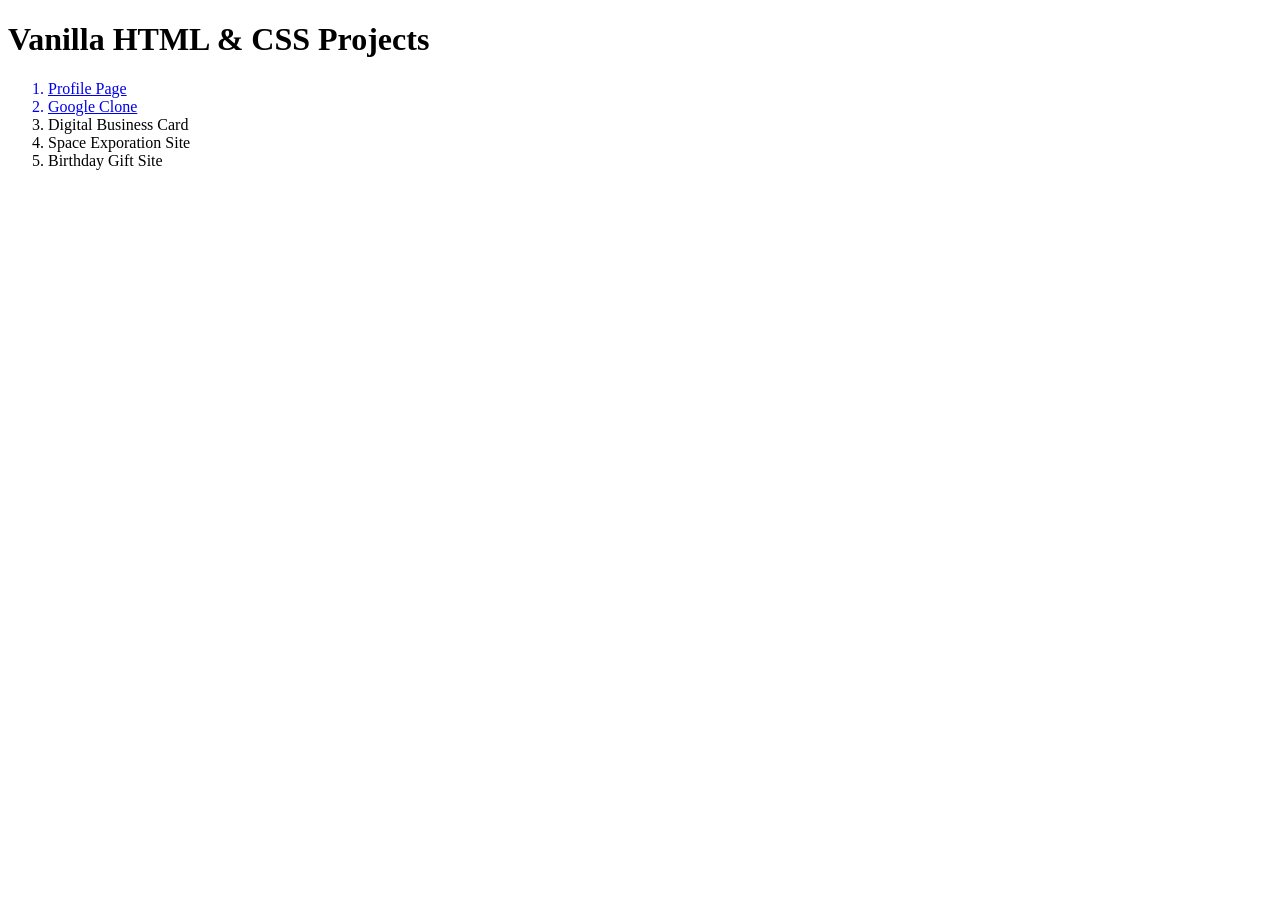
<file: index.html>
<!doctype html>
<html lang="en">
    <head>
        <meta charset="UTF-8" />
        <meta name="viewport" content="width=device-width, initial-scale=1.0" />
        <title>Vanilla HTML & CSS Projects</title>
    </head>
    <body>
        <h1>Vanilla HTML & CSS Projects</h1>
        <ol>
            <a href="./src/profile-website/index.html"><li>Profile Page</li></a>
            <a href="./src/Google/index.html" target="_blank">
                <li>Google Clone</li>
            </a>
            <li>Digital Business Card</li>
            <li>Space Exporation Site</li>
            <li>Birthday Gift Site</li>
        </ol>
    </body>
</html>
</file>
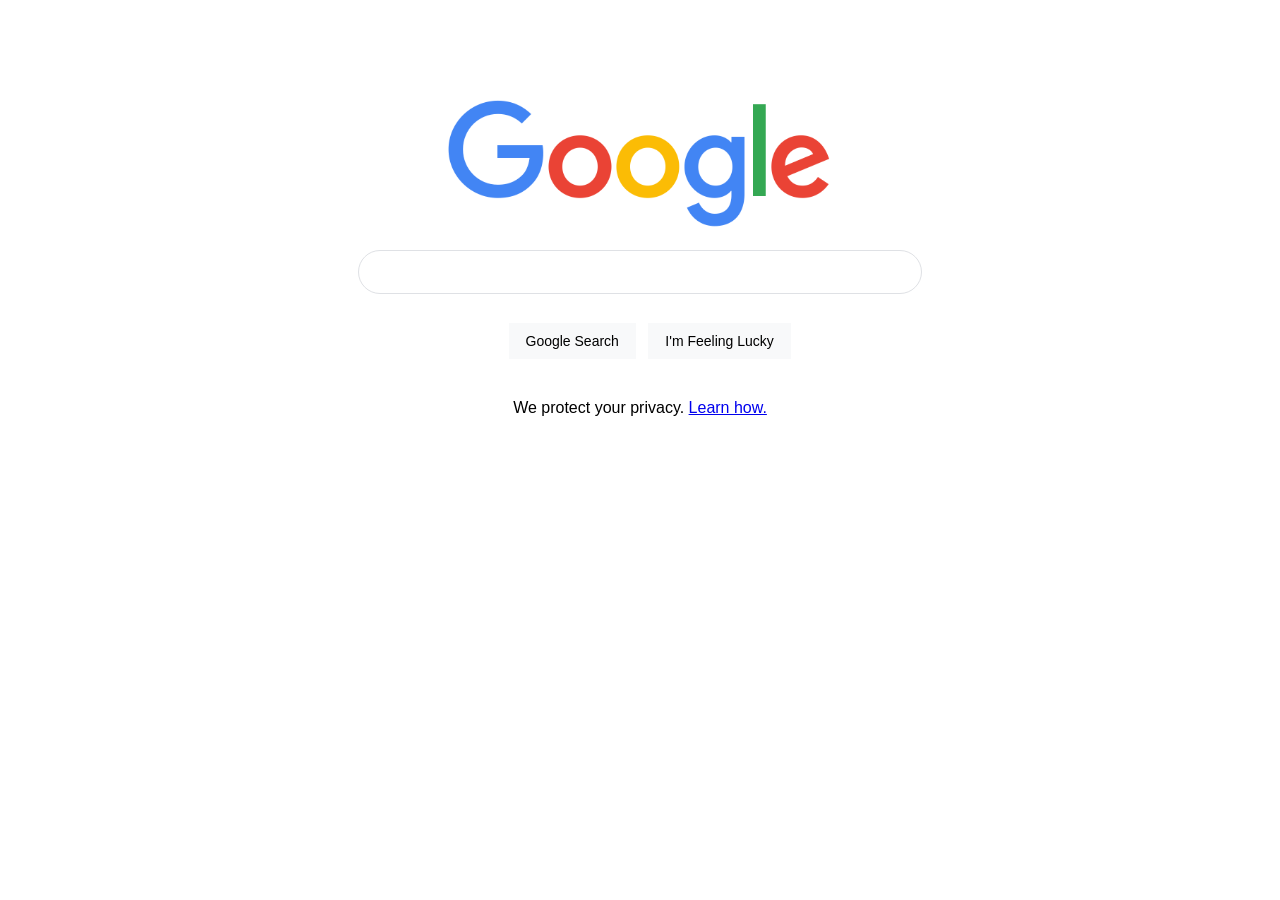
<file: src/Google/index.html>
<!doctype html>
<html lang="en">
    <head>
        <meta charset="UTF-8" />
        <meta name="viewport" content="width=device-width, initial-scale=1.0" />
        <link rel="stylesheet" href="style.css" />
        <title>Google</title>
    </head>
    <body>
        <img src="./google.png" />
        <input type="text" />
        <button>Google Search</button>
        <button>I'm Feeling Lucky</button>
        <p>We protect your privacy. <a href="#">Learn how.</a></p>
    </body>
</html>
</file>
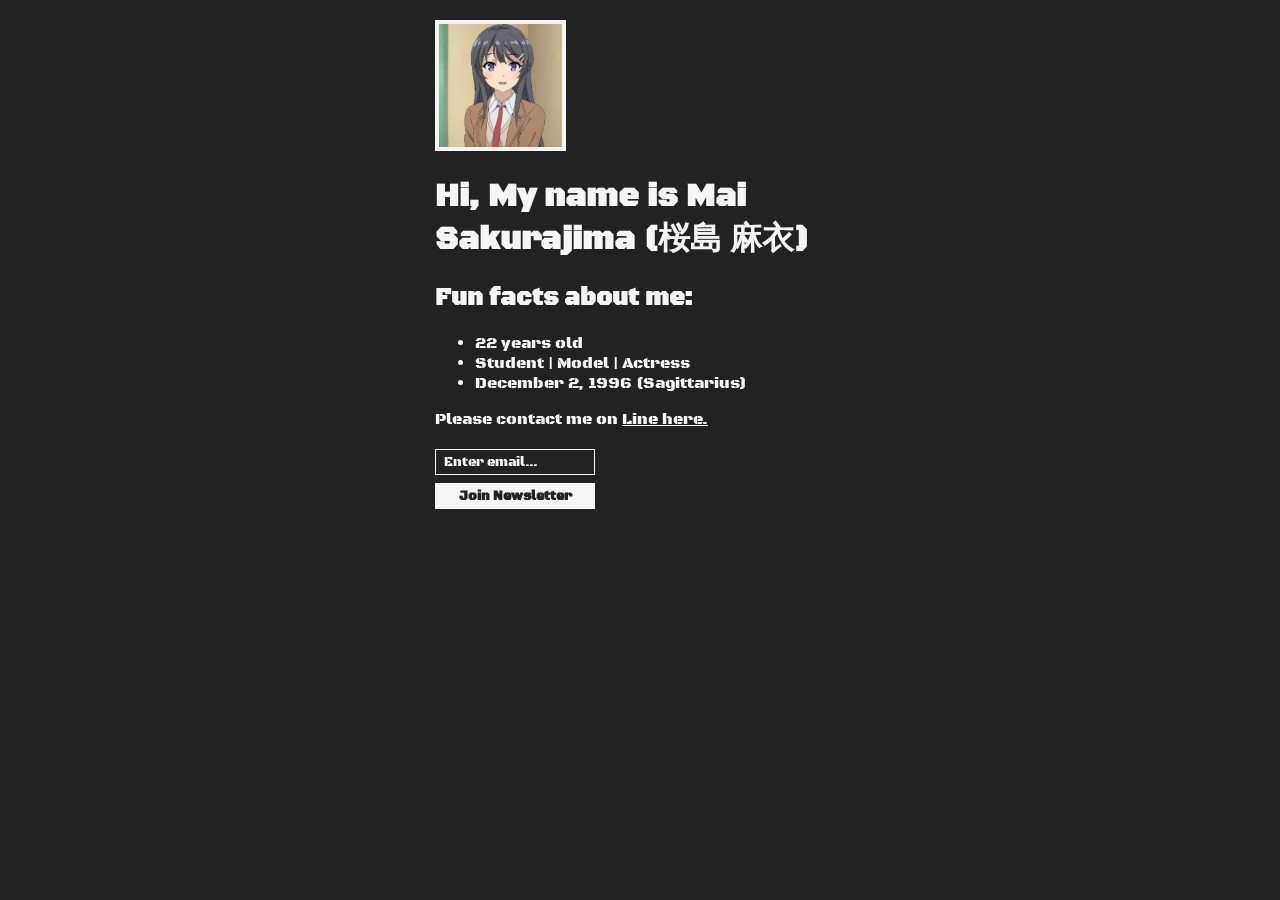
<file: src/profile-website/index.html>
<!doctype html>
<html>
    <head>
        <link rel="stylesheet" href="styles.css" />
        <link
            href="https://fonts.googleapis.com/css2?family=Bangers&family=Black+Ops+One&family=Creepster&family=La+Belle+Aurore&family=MedievalSharp&family=Orbitron&family=Rye&display=swap"
            rel="stylesheet"
        />
        <script src="index.js"></script>
    </head>
    <body>
        <div class="content">
            <img src="profile-picture.webp" />
            <h1>Hi, My name is Mai Sakurajima (桜島 麻衣)</h1>
            <h2>Fun facts about me:</h2>
            <ul>
                <li>22 years old</li>
                <li>Student | Model | Actress</li>
                <li>December 2, 1996 (Sagittarius)</li>
            </ul>
            <p>Please contact me on <a href="#">Line here.</a></p>
            <input type="email" placeholder="Enter email..." />
            <button>Join Newsletter</button>
        </div>
    </body>
</html>
</file>
<file: src/Google/style.css>
body,
html {
    margin: 0;
    padding: 0;
    font-family: sans-serif;
}

img {
    width: 30%;
    display: block;
    margin: 100px auto 20px;
    min-width: 272px;
}

input {
    box-sizing: border-box;
    display: block;
    border-radius: 24px;
    border: 1px solid rgb(223, 225, 229);
    height: 44px;
    margin: 0 auto 29px;
    max-width: 564px;
    width: 90%;
    padding-left: 30px;
    font-size: 16px;
}

button {
    box-sizing: border-box;
    margin-top: 0;
    padding: 0 16px;
    font-size: 14px;
    height: 36px;
    background-color: #f8f9fa;
    border: 1px solid #f8f9fa;
    cursor: pointer;
}

button:first-of-type {
    margin-right: 8px;
    margin-left: calc(50% - 131.5px);
}

button::hover {
    cursor: pointer;
}

p {
    text-align: center;
    margin-top: 40px;
}
</file>
<file: src/profile-website/styles.css>
:root {
    --superhero: "Bangers", cursive;
    --fantasy: "MedievalSharp", cursive;
    --space: "Orbitron", sans-serif;
    --military: "Black Ops One", cursive;
    --romantic: "La Belle Aurore", cursive;
    --scary: "Creepster", cursive;
    --cowboy: "Rye", cursive;
    --regular: sans-serif;
    --fantasy: "MedievalSharp", cursive;
    --font: var(--regular);
    --sharp: 0;
    --soft: 10px;
    --round: 100px;

    --image: var(--soft);

    --background: #f5f5f5;
    --text: #222222;

    --light: var(--background);
    --dark: var(--text);
}

body,
html {
    margin: 0;
    padding: 10px;
    background: var(--background);
    color: var(--text);
    font-family: var(--font);
}

.content {
    max-width: 410px;
    margin: 0 auto 0 auto;
}

img {
    width: 30%;
    border-radius: calc(var(--image) * 2);
    border: 4px solid var(--text);
}

a {
    color: var(--text);
}

input {
    display: block;
    margin: 20px 0 0;
    width: 160px;
    box-sizing: border-box;
    padding: 4px 8px;
    border-width: 1px;
    border-style: solid;
    border-color: var(--text);
    color: var(--text);
    background: none;
    border-radius: var(--image);
    font-family: var(--font);
}

::placeholder {
    color: var(--text);
}

button {
    border-radius: var(--image);
    padding: 5px 10px;
    border: none;
    background: var(--text);
    color: var(--background);
    font-weight: bold;
    box-sizing: border-box;
    display: block;
    margin: 8px 0;
    cursor: pointer;
    font-family: var(--font);
    width: 160px;
}
</file>
